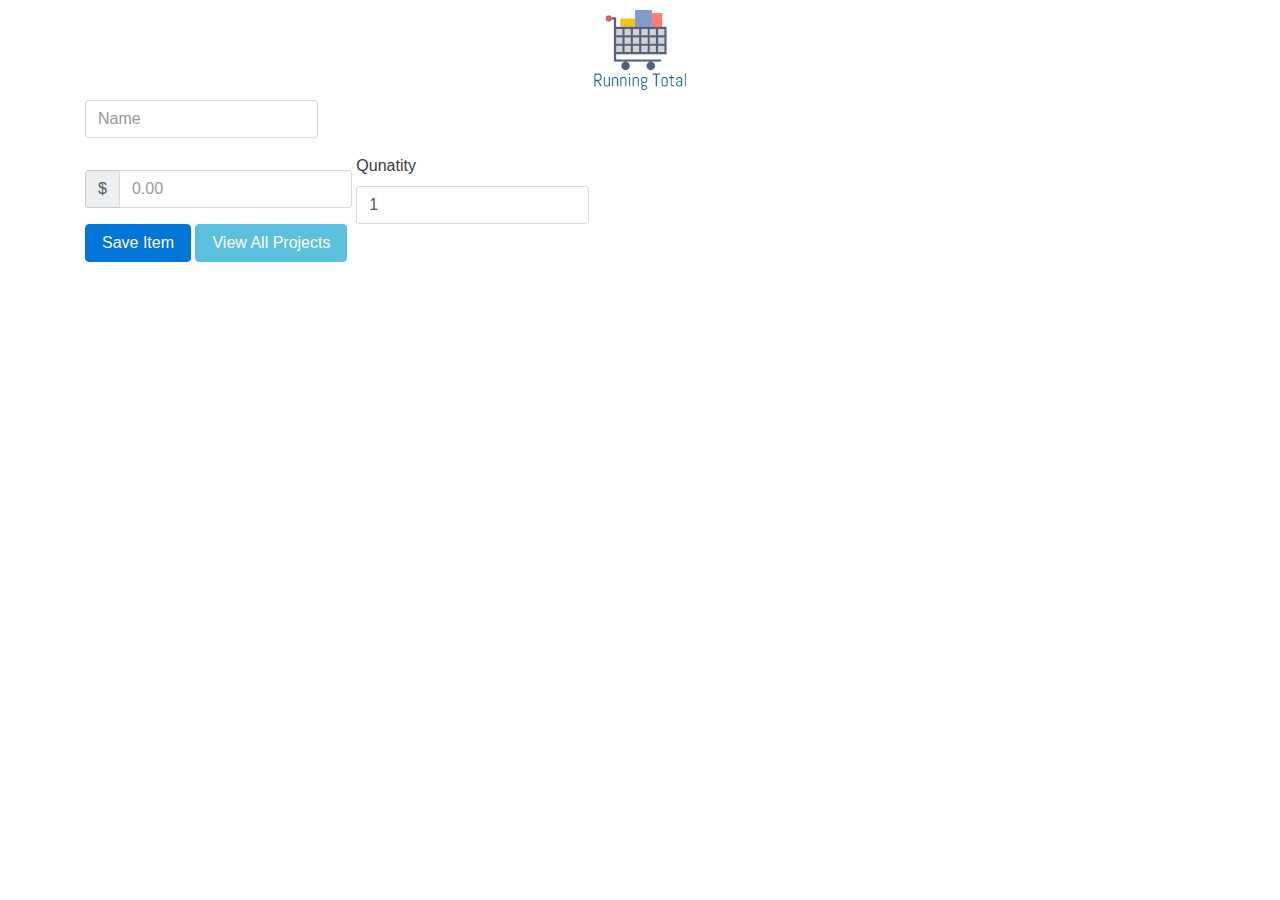
<file: popup.html>
<!DOCTYPE html>
<html>
    <head>
        <style>
            body { 
                min-width: 287px; 
                overflow-x: hidden; 
                font-family: Arial, sans-serif; 
                font-size: 12px; 
            }

            .logo {
              height: 100px;
              padding: 10px;
            }
        </style>
        <link rel="stylesheet" type="text/css" href="bootstrap.css">
        <script src="popup.js"></script>
    </head>
    <body>
      <div class="container">
        <!--<h4 style='text-align:center'>Running total</h4>  -->
        <div align="center">
        <img class="logo center" src="cart_with_text.png"/>   
        </div>            
        <form id="additem" class="form-inline">
            <input class="form-control" type="text" id="title" name="title" value="" placeholder="Name" /></p>
            <form class="form-inline">
            <div class="form-group">
              <div class="input-group">
              <div class="input-group-addon">$</div>
            <input class="form-control" type="text" id="price" name="price" value="" placeholder="0.00" />
          </div>
          </div>
          <div class="form-group">
            <label for="quantity">Qunatity</label><br />
            <input class="form-control" type="text" id="quantity" name="url" value="1" placeholder="Quantity" />
          </div>
          </form>
            <input style="display:None" type="text" id="url" name="url" value="" />
            <p align-center>
              <!--<select>
              <option value="drone">Drone</option>
              <option value="3dprinter">3D printer</option>
              <option value="computer">Computer</option>
              <option value="costume">Costume</option>
            </select>-->
                <button class="btn btn-primary" id="save" type="button">Save Item</button>
                <button class="btn btn-info" id="projectView">View All Projects</button>
            </p>
        </form>
            <h1 id="status-display" style="text-align:center"></h1>
      </div>
    </body>
</html>
</file>
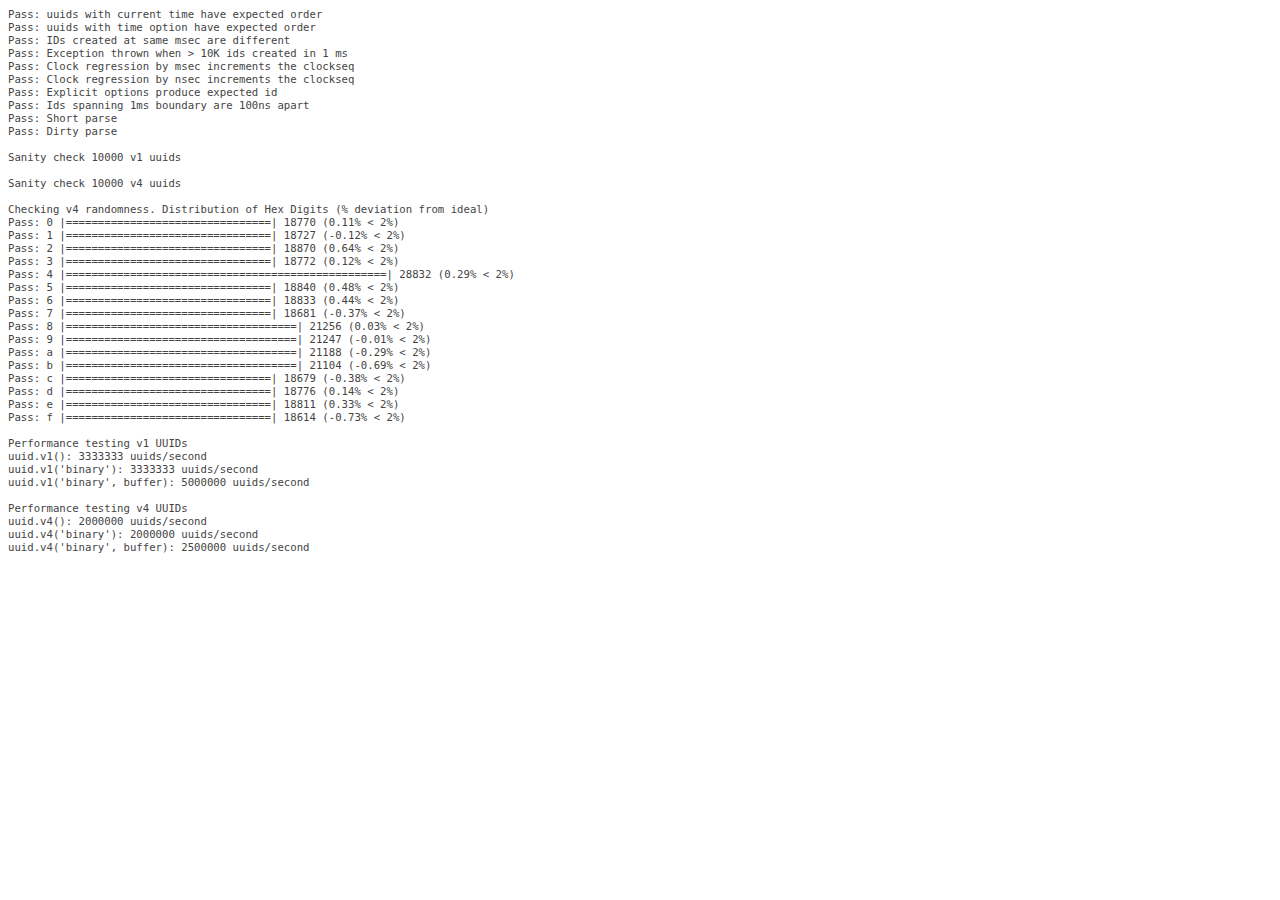
<file: node_modules/request/node_modules/node-uuid/test/test.html>
<html>
  <head>
    <style>
      div {
        font-family: monospace;
        font-size: 8pt;
      }
      div.log {color: #444;}
      div.warn {color: #550;}
      div.error {color: #800; font-weight: bold;}
    </style>
    <script src="../uuid.js"></script>
  </head>
  <body>
    <script src="./test.js"></script>
  </body>
</html>
</file>
